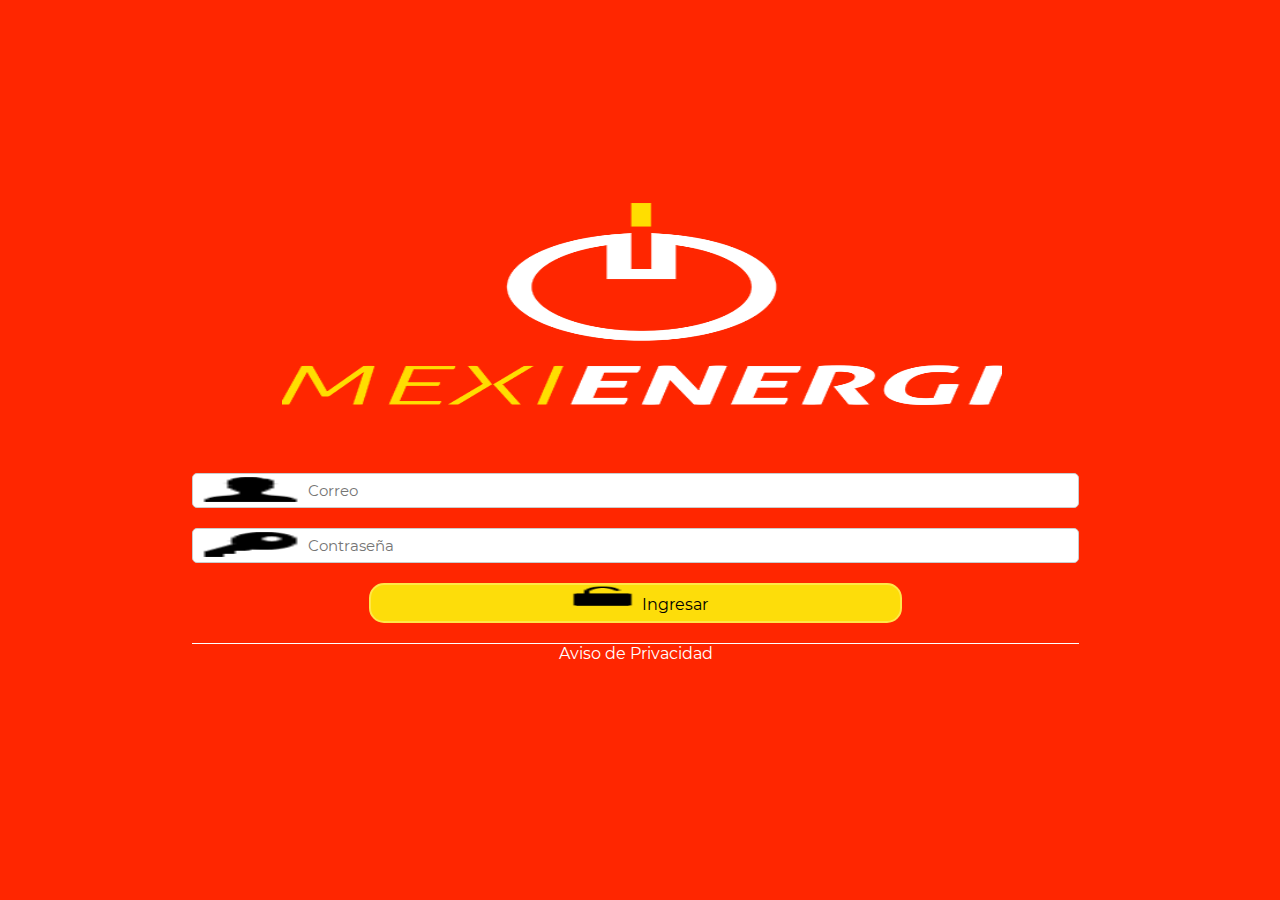
<file: index.html>
<html>
    <head>
        <meta charset="utf-8">
        <meta name="viewport" content="width=device-width">
        <link rel="stylesheet" type="text/css" href="css/estilo.css">
        <script src="js/funciones.js" ></script>
        <meta http-equiv="Content-Security-Policy: default-src 'self'; script-src 'self'; style-src 'self'; img-src data:; font-src 'self';">
    </head>
    <body>
      <div id="bg-negro" onclick="cerrar()"></div>
        <div id="modal"></div>
        <div class="pantalla-inicio">
            <div class="bg-logo">
                <div class="img-logo">
                    <img src="img/logo3.png" id="ilogo">
                </div>
            </div>
             <div class="bg-formu">
               <form onsubmit="return false" class="riz" id="formulario">
                   <div class="div1"></div>
                   <div class="div1"><input type="text" name="" placeholder="Correo" id="correo"></div>
                   <div class="div1"></div>

                   <div class="div1"><input type="password" name="" placeholder="Contraseña" id="contra"></div>
                   <div class="div1"></div>
                   <div class="div1"><button onclick="entrar(this.form)" style="color: black; display: flex; justify-content: center;" ><img style="width: 15%; height: 65%; display: flex; justify-content: center;" src="img/icon/unlock.png"><span style="margin-top: 2%; display: flex; justify-content: center;"> Ingresar</span></button></div>
                   <!-- <div class="div1"><button onclick="registrar()" style="color: white;">Registrar</button></div> -->
                   <div class="div1"></div>
                    <a href="http://www.mexienergi.com" target="_blank"> <div class="div1" style="color: white; border-top: 1px solid white;"> Aviso de Privacidad </div> </a>
               </form>

               <form onsubmit="return false" class="rde" id="formreg">
                   <div class="div1"></div>
                   <div class="div1">Solicita tu contraseña,<br>ingresando tu correo</div>
                   <div class="div1">Correo</div>
                   <div class="div1"><input type="text" name="" placeholder="ejemplo@mail.com" id="correo"></div>
                   <div class="div1"></div>
                   <div class="div1"><button onclick="conseguir(this.form)">Mandar</button></div>
                   <div class="div1"><button onclick="regresar()">Regresar</button></div>
               </form>
            </div>
            <!-- <div class="bg-dere">
                             <a href="http://www.mexienergi.com" target="_blank"> <div class="div1" style="text-align: center; align-items: center; color: white;">Para ver nuestro aviso de privacidad, visitanos en nuestra Web.</div> </a>
                         </div> -->             
        </div>
    </body>
</html>
</file>
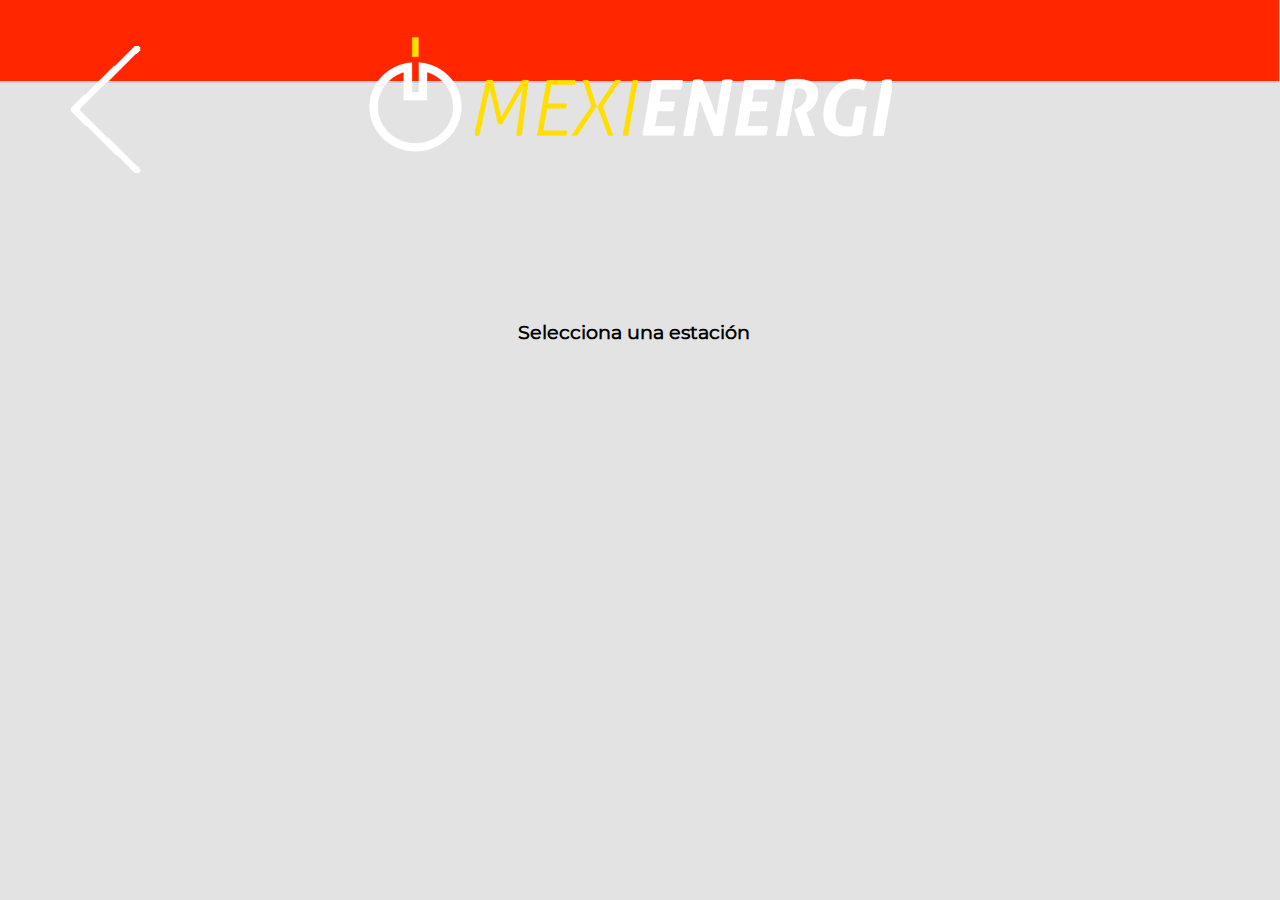
<file: corte.html>
<html>

<head>
    <meta charset="utf-8">
    <meta http-equiv="Content-Security-Policy: default-src 'self'; script-src 'self'; style-src 'self'; img-src data:; font-src 'self';">
    <meta name="viewport" content="width=device-width">
    <link rel="stylesheet" type="text/css" href="css/estilo.css">
    <script src="js/funciones.js"></script>
</head>

<body onload="mostrarcorte()">
    <!-- <div class="alerta"><h1 id="alertaContenido"> </h1> </div> -->
    <div id="bg-negros" onclick="cerrarms()"></div>    

    <div class="pantalla-bg">
        <div class="header">
            <div class="div6">
                <img src="img/icon/atras.png" style="width: 60%; height: 60%; margin-top: 22%;" onclick="pagina('inicio.html')">
            </div>
            <div class="div60">
                <img src="img/logo4.png" id="logo">
            </div>
            <div class="div6"></div>
        </div>

        <div class="div1" style="margin-top: 25%;"><h4>    Selecciona una estación</h4></div>

        <div class="menu-bg" id="menusta">
            <!-- <div class="divestacion">
                <div class="div80" style="background: red; margin-left: 10%;"> <div class="div1"><div class="div20" style="background:yellow;">Imagen</div><div class="div80" style="background:blue;">Estación</div></div> </div>                
            </div> -->
        </div>
        <!--<div class="footeru">
            <img src="img/pie_movil.png" class="foot">
        </div>-->
    </div>
</body>

</html>
</file>
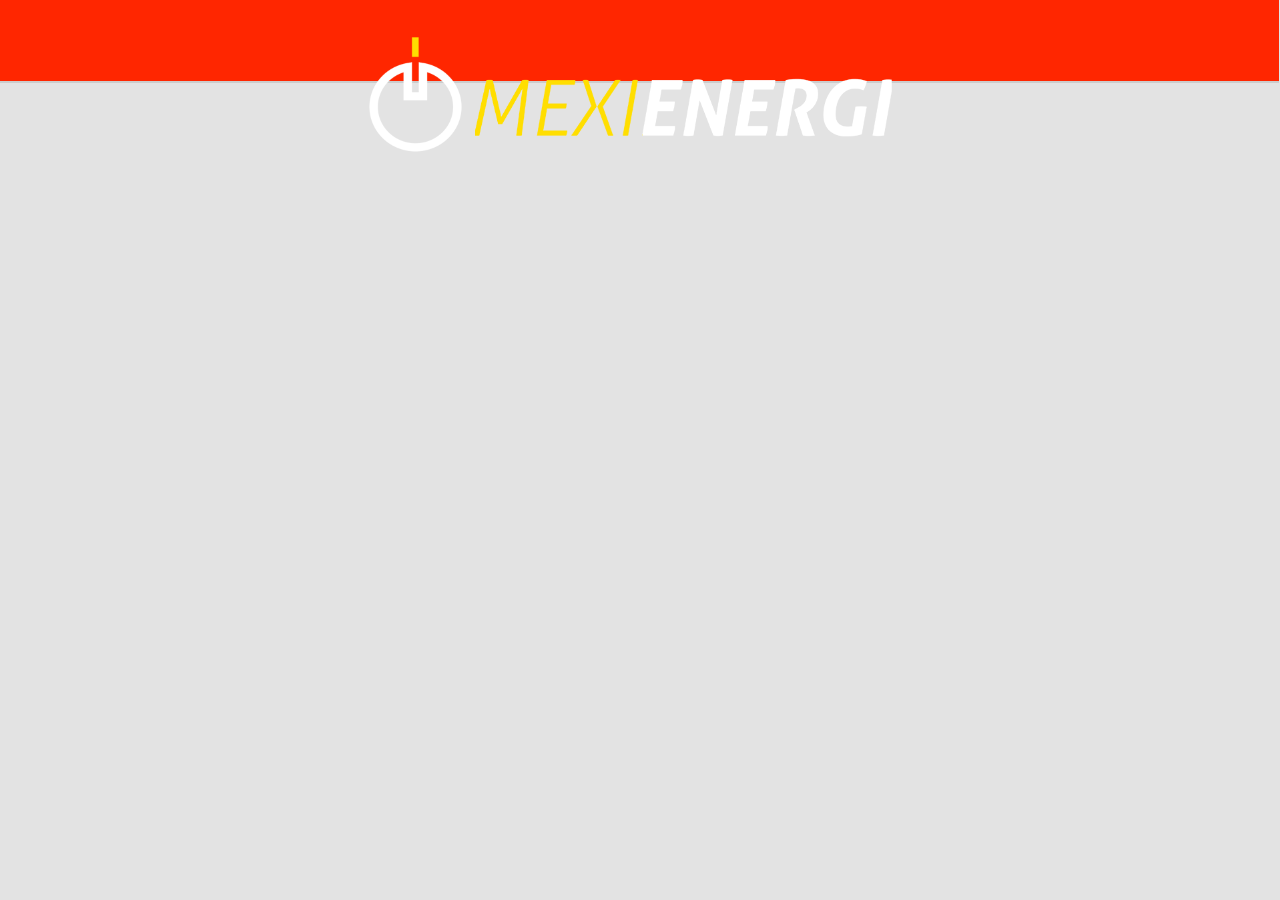
<file: inicio.html>
<html>

<head>
    <meta charset="utf-8">
    <meta http-equiv="Content-Security-Policy: default-src 'self'; script-src 'self'; style-src 'self'; img-src data:; font-src 'self';">
    <meta name="viewport" content="width=device-width">
    <link rel="stylesheet" type="text/css" href="css/estilo.css">
    <script src="js/funciones.js"></script>
    <!-- <script async defer src="https://maps.googleapis.com/maps/api/js?key=AIzaSyBSMBr3VrhTjzUOGe0kKcOyj7u-h5--fok&callback=initMap"
      type="text/javascript"></script> -->
</head>

<body onload="vald()">
    <div id="bg-negro" onclick="cerrar()"></div>
    <div id="modal"></div>
    <div class="pantalla-bg">
        <div class="header">
            <div class="div6"></div>
            <div class="div60">
                <img src="img/logo4.png" id="logo">
            </div>
            <div class="div6"></div>
        </div>

        <div class="div1 no" id="titulo" style="margin-top: 18%;"><h3>Selecciona una opción</h3></div>
        
        <div class="seccion-bg no" id="sem">
            <div class="divseccion" onclick="pagina('semaforo.html')" style="background-image: url(img/4.png); background-size: 100% 100%; background-repeat: no-repeat; background-position: center center">
            </div>
            <div class="divseccion" onclick="pagina('mapa.html')" style="background-image: url(img/2.png); background-size: 100% 100%; background-repeat: no-repeat; background-position: center center">
            </div>
            <a href="http://www.mexienergi.com" target="_blank"> <div class="divseccion" style="background-image: url(img/3.png); background-size: 100% 100%; background-repeat: no-repeat; background-position: center center">
            </div></a>
             <div class="divseccion" onclick="salir()" style="background-image: url(img/5.png); background-size: 100% 100%; background-repeat: no-repeat; background-position: center center">
            </div>
        </div>
        
        <div class="seccion-bg no" id="est">
            <div class="divseccion" onclick="pagina('corte.html')" style="background-image: url(img/1.png); background-size: 100% 100%; background-repeat: no-repeat; background-position: center center">
            </div>
            <div class="divseccion" onclick="pagina('mapa.html')" style="background-image: url(img/2.png); background-size: 100% 100%; background-repeat: no-repeat; background-position: center center">
            </div>
            <a href="http://www.mexienergi.com" target="_blank"> <div class="divseccion" style="background-image: url(img/3.png); background-size: 100% 100%; background-repeat: no-repeat; background-position: center center">
            </div> </a>
            <div class="divseccion" onclick="pagina('consolidado.html')" style="background-image: url(img/6.png); background-size: 100% 100%; background-repeat: no-repeat; background-position: center center">
            </div>
            <div class="divseccion" onclick="salir()" style="background-image: url(img/5.png); background-size: 100% 100%; background-repeat: no-repeat; background-position: center center">
            </div>
        </div>

        <div class="seccion-bg no" id="su">
            <div class="divseccion" onclick="pagina('semaforo.html')" style="background-image: url(img/4.png); background-size: 100% 100%; background-repeat: no-repeat; background-position: center center">
            </div>
            <div class="divseccion" onclick="pagina('corte.html')" style="background-image: url(img/1.png); background-size: 100% 100%; background-repeat: no-repeat; background-position: center center">
            </div>
            <div class="divseccion" onclick="pagina('mapa.html')" style="background-image: url(img/2.png); background-size: 100% 100%; background-repeat: no-repeat; background-position: center center">
            </div>
            <div class="divseccion" onclick="pagina('consolidado.html')" style="background-image: url(img/6.png); background-size: 100% 100%; background-repeat: no-repeat; background-position: center center">
            </div>
            <a href="http://www.mexienergi.com" target="_blank"> <div class="divseccion" style="background-image: url(img/3.png); background-size: 100% 100%; background-repeat: no-repeat; background-position: center center">
            </div> </a>
            <div class="divseccion" onclick="salir()" style="background-image: url(img/5.png); background-size: 100% 100%; background-repeat: no-repeat; background-position: center center">
            </div>
        </div>
        
        <div class="divusuario no" id="iuser">
            <img src="img/icon/userx.png" style="display: block; position: relative; opacity: .7; width: 50%; height: 70%; margin-left: 25%; margin-top: 11%;" id="">
        </div>
        <div class="div1 no" id="ititulo"><p style="font-size: 1.2em; color: #ff2600; display: flex; justify-content: center;">Consolidado</p></div>
        <div class="datoscon no" id="iconso">
            <div class="divtabla">
                
            </div>
            <div class="div1"></div><div class="div1"></div>
            <div class="div1"><div class="div2"><button style="background: #ba031d; border: 2px solid #ba031d;" onclick='salir()'>Salir</button></div><div class="div2"><button style="background: #005845; font-size: .9em; border: 2px solid #005845;" onclick='valida2()'>Menú Principal</button></div></div>
            <div class="div1"></div><div class="div1"></div><div class="div1"></div><div class="div1"></div>
        </div>
        
    </div>
</body>
</html>
</file>
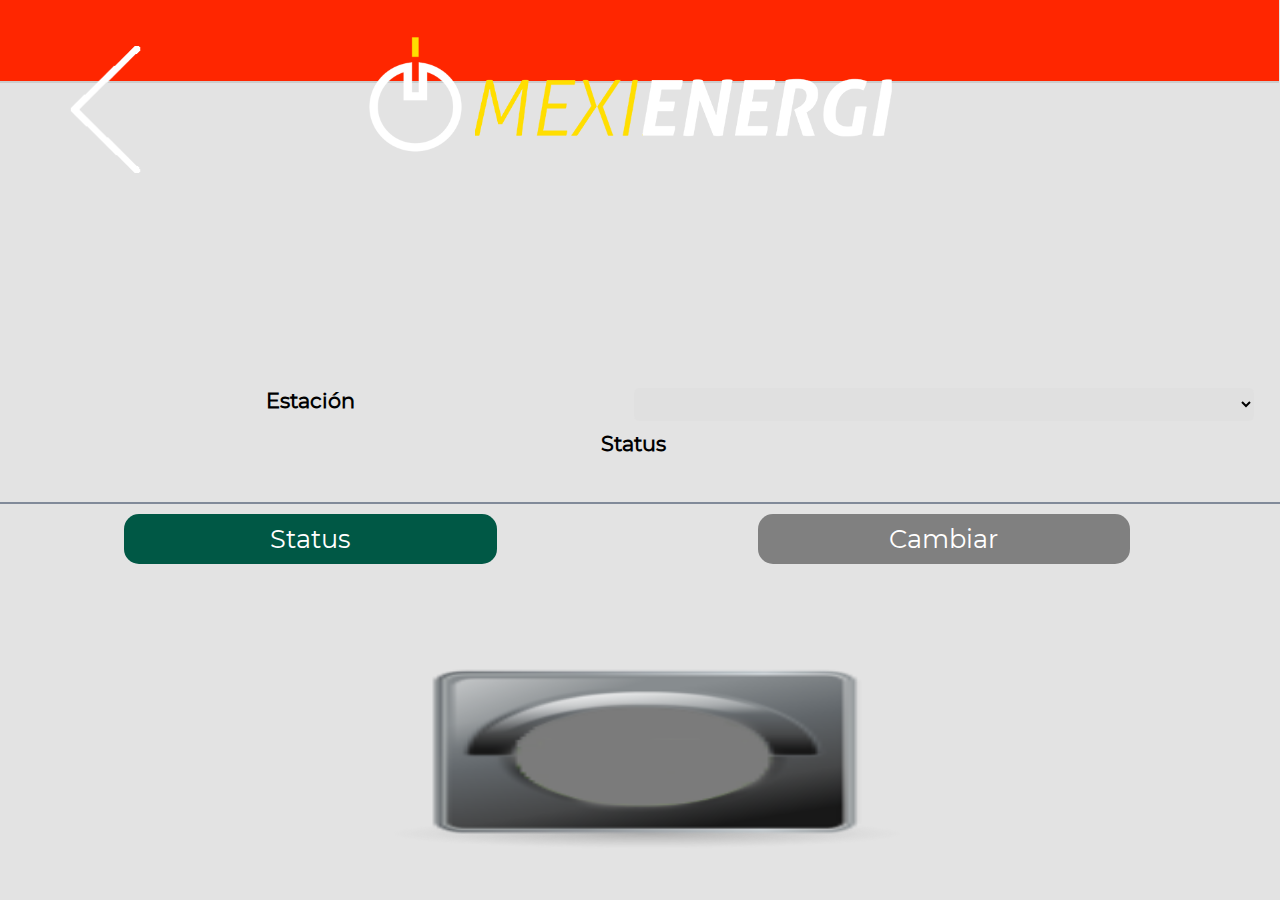
<file: semaforo.html>
<html>
<head>
    <meta charset="utf-8">
    <meta http-equiv="Content-Security-Policy: default-src 'self'; script-src 'self'; style-src 'self'; img-src data:; font-src 'self';">
    <meta name="viewport" content="width=device-width">
    <link rel="stylesheet" type="text/css" href="css/estilo.css">
    <link href="https://fonts.googleapis.com/css?family=Baloo" rel="stylesheet">
    <script src="js/funciones.js"></script>
</head>

<body onload="llenado()">
    <div id="bg-negro" onclick="cerrar()"></div>
    <div id="modal"></div>

    <div class="pantalla-bg">
        <div class="header">
            <div class="div6">
                <img src="img/icon/atras.png" style="width: 60%; height: 60%; margin-top: 22%;" onclick="pagina('inicio.html')">
            </div>
            <div class="div60">
                <img src="img/logo4.png" id="logo">
            </div>
            <div class="div6"></div>
        </div>
        <div class="banner2-bg" id="imagenb">
            <!-- <img src="img/surtidor.jpg" class="img-ban"> -->
        </div>
        <div class="estado">
            <form onsubmit="return false" id="formservi">
                <div class="estado1">
                    <div class="div1"></div>
                    <div class="div2"><p style="font-weight: bold;">Estación</p></div>
                    <div class="div2">
                        <select id="selec" onchange="reinicio()"></select>
                    </div>
                    <div class="div1">
                        <p id="dstado" style="font-weight: bold;">Status</p>
                    </div>
                </div>
                <div class="estado2">
                    <div class="div1"></div>
                    <div class="div2"><button onclick="enviarS(this.form)" id="estado">Status</button></div>
                    <div class="div2"><button style="background-color: grey; border: grey;" onclick="cambiarS(this.form)" disabled id="cambio">Cambiar</button></div>
                </div>
            </form>
        </div>
        <div class="boton-bg">
            <div class="img-bg" id="aboton">
                <img src="img/lightn.png" id="botono">
            </div>
        </div>
    </div>
</body>

</html>
</file>
<file: css/estilo.css>
/*
    Colores
    Base        
    Blancos     
    Negros      #000000 / 9,71,37 
    azules      
    rojos       #ff2600  / 255,38,0
    amarillos   #fddd0a / 253,221,10
    verdes      #005845 / 0, 88, 69
    
*/

@font-face {
    font-family: Monserrat;
    src: url(../fuente/Montserrat-Regular.ttf)
}

* {
    margin: 0px;
    padding: 0px;
    font-family: Monserrat, cursive;
    color: black;
}


/*============DIV====================*/

.div1,
.div2,
.div3,
.div4,
.div5,
.div6,
.div7,
.div8,
.div9,
.div10,
.div11,
.div12,
.divfooter,
.div20,
.div60,
.div30,
.div32,
.div40,
.div26,
.div75,
.div05,
.div80,
.div121 {
    float: left;
    margin-right: 1%;
    margin-bottom: 10px;
    box-sizing: border-box;
    display: flex;
    justify-content: center;
}

.div1 {
    width: 99%;
}

.div121 {
    width: 99%;
}

/*cambiar a 8.25%*/

.div2 {
    width: 48.5%;
}

.div3 {
    width: 32%;
}

.div4 {
    width: 24%;
}

.div5 {
    width: 19.8%;
}

.div6 {
    width: 16.5%;
}

.div7 {
    width: 14.14%;
}

.div8 {
    width: 12.37%;
}

.div9 {
    width: 11%;
}

.div10 {
    width: 9.9%;
}

.div11 {
    width: 9%;
}

.div12 {
    width: 8.25%;
}

.div30 {
    width: 28.5%;
}

.div32 {
    width: 32%;
}

.div20 {
    width: 20%;
}

.div26 {
    width: 25.4%;
}

.div40 {
    width: 38.5%;
}

.div60 {
    width: 58%;
}

.div70 {
    width: 68%;
}

.div75{
    width: 36.3%;
}

.div80 {
    width: 78%;
}

.div90 {
    width: 88%;
}

.div05{
    width: 5%;
}


/* .divfooter{ width: 18.8%; } */

h5 {
    color: black;
    font-size: .7em;
    margin: -2%;
}

h4 {
    color: black;
    font-size: 1.2em;
}

/*====================TAMAÑO DE LETRAS EN DIVS================*/
.div2>p {
    font-size: 1.3em;
}

#masgrande > p{
    font-size: 1.65em;
    margin-top: .1%;
}

.div3>p {
    font-size: 1.5em;
}

.div10>p {
    font-size: 1.5em;
}

.div40>p {
    font-size: 1.5em;
}

.div1>p {
    font-size: 1.3em;
}

.div80 > p{
    font-size: 2.5em;
    text-align: center;
    margin-top: 5%;
}


/*===============BUTTONS================*/

button {
    height: 40px;
    width: 60%;
    border: 2px solid #ffe748;
    border-radius: 15px;
    font-size: 1em;
    color: white;
    outline: none;
    background-color: #fddd0a;
}


/*===============INPUTS=================*/

input[type="text"],
input[type="password"] {
    float: left;
    height: 35px;
    width: 100%;
    font-size: 15px;
    font-weight: 200;
    box-sizing: border-box;
    border-radius: 5px;
    border: 1px solid #ccc;
    background: rgba(255, 255, 255, 1);
    padding: 5px;
    outline: none;
    transition-timing-function: linear;
    /*-webkit-transition: .5s all;*/
    color: rgba(0, 0, 0, 1);
}

input[type="date"] {
    float: left;
    height: 32px;
    width: 100%;
    font-size: 13px;
    font-weight: 200;
    box-sizing: border-box;
    border-radius: 5px;
    border: 1px solid #ccc;
    background: rgba(255, 255, 255, 1);
    padding: 5px;
    outline: none;
    transition-timing-function: linear;
    /*-webkit-transition: .5s all;*/
    color: rgba(0, 0, 0, 1);
}

select {
    background: rgba(205, 205, 205, .1);
    float: left;
    height: 33px;
    width: 100%;
    font-size: 15px;
    font-weight: 200;
    box-sizing: border-box;
    border-radius: 5px;
    border: none;
    padding: 5px;
    outline: none;
    transition-timing-function: linear;
    /*-webkit-transition: .5s all;*/
    color: rgba(0, 0, 0, 1);
}

select,
option {
    color: black;
}

/*no mostrar objeto*/
.nv {
    left: 360px;
    visibility: hidden !important;
    transition-timing-function: linear;
    /*-webkit-transition: all .5s;*/
}

.ver {
    left: 0px;
    visibility: visible !important;
    transition-timing-function: linear;
    /*-webkit-transition: all .5s;*/
}

.no{
    display: none;
}
.vis{
    display: block;
}


/*mostrar*/

.riz {
    left: 0px;
    visibility: visible !important;
    transition-timing-function: linear;
    /*-webkit-transition: all 2s;*/
    display: block;
}


/*Movimiento del registro*/

.rde {
    left: 360px;
    visibility: hidden !important;
    transition-timing-function: linear;
    /*-webkit-transition: all 2S;*/
    display: none;
}


/*Movimiento del registro*/


/*=============FOOTER===================*/

.footer {
    background: rgba(123, 123, 123, .3);
    width: 100%;
    height: 10%;
    top: 92%;
    position: fixed;
    float: left;
    border-top: 1px solid rgba(4, 148, 68, .4);
}

.icon-foot {
    /* background-color: black; */
    width: 65%;
    height: 100%;
    position: relative;
    top: 33%;
}

.icon-foot>img {
    width: 50%;
    /*se cambio*/
    max-width: 65%;
    height: 40%;
    margin-top: 10%;
    margin-left: 20%;
    /* se agrego*/
}

.footeru {
    background: blue;
    width: 100%;
    height: 10%;
    position: fixed;
    top: 90%;
    float: left;
}

.foot {
    width: 100%;
    height: 100%;
    position: relative;
    float: left;
}


/*=============HEADER===================*/

/* .headeresta {
    width: 99.9%;
    height: 9%;
    position: fixed;
    float: left;
    background: transparent;
} */

.header {
    width: 99.9%;
    height: 9%;
    position: absolute;
    float: left;
    border-bottom: 2px solid #ccc;
    background: rgba(255,38,0,1);
}

#logo {
    width: 72%;
    height: 70%;
    position: relative;
    margin-top: 4%;
    margin-left: 10%;
    float: left;
}

#base {
    width: 100%;
    height: 100%;
    position: relative;
    /* margin-top: 4%; */
    float: left;
}

#sesion {
    width: 70%;
    /*se cambio*/
    max-width: 75%;
    height: 80%;
    margin-top: 40%;
}

#csesion {
    width: 70% !important;
    height: 70% !important;
    background: transparent;
    border: none;
    outline: none;
    border-radius: 50%;
    text-align: center;
    position: relative;
    /* left: calc(75% - 10px); */
}

#atras {
    width: 70% !important;
    height: 70% !important;
    background: transparent;
    border: none;
    outline: none;
    border-radius: 50%;
    text-align: center;
    position: relative;
}

#back {
    width: 70%;
    /*se cambio*/
    max-width: 75%;
    height: 70%;
    margin-top: 50%;
}


/*============base=====================*/

.pantalla-bg {
    background-color: rgba(227,227,227,1);
    /*background-image: url(../img/back1.png);*/
    background-size: 100% 100%;
    background-repeat: no-repeat;
    width: 100%;
    height: 100%;
    /*Le damos un position relative para que el contenido no se 
    desmaquete cuando salga el teclado*/
    position: relative;
    /*Permitimos el scroll vertical para cuando salga el teclado.*/
    overflow-y: scroll;
    overflow-x: hidden;
}


/* ========== modal =============*/

#bg-negro {
    width: 100%;
    height: 100%;
    float: left;
    position: fixed;
    background: rgba(0, 0, 0, .5);
    z-index: 999999999;
    transition-timing-function: linear;
    /*-webkit-transition: .1s all;*/
    opacity: 0;
    visibility: hidden;
}

#modal {
    float: left;
    position: fixed;
    background: #fff;
    z-index: 999999999999;
    border-radius: 2px;
    top: 50%;
    margin-top: -100px;
    box-shadow: 0px 5px 20px 2px rgba(0, 0, 0, .5);
    transition-timing-function: linear;
    /*-webkit-transition: .2s all;*/
    opacity: 0;
    visibility: hidden;
    /*transition-timing-function: linear;
    -webkit-transform: scale(.9);*/
    width: 200px;
    left: 50%;
    overflow: hidden;
}

#modal>h1 {
    text-align: center;
    font-size: 20px;
    font-weight: 400;
    color: #34495e;
    margin-top: 20px;
    margin-bottom: 20px;
}

#modal>p {
    color: #6f7a8c;
    width: 80%;
    float: left;
    margin-left: 10%;
    margin-top: 20px;
    margin-bottom: 40px;
    text-align: center;
}

.chico {
    width: 300px !important;
    margin-left: -150px;
}

.verModal {
    visibility: visible !important;
    opacity: 1 !important;
    -webkit-transform: scale(1) !important;
}

.grande {
    width: 600px !important;
    margin-left: -300px;
}

/*============menu==============*/
#bg-negros {
    width: 100%;
    height: 100%;
    float: left;
    position: fixed;
    /* background: rgba(0, 0, 0, .5); */
    z-index: 999999999;
    -webkit-transition: .1s all;
    opacity: 0;
    visibility: hidden;
}

.derecho {
    width: 50% !important;
    /* margin-left: -50%; */
}

#modals {
    float: left;
    position: fixed;
    background: rgba(255,38,0,1);
    z-index: 999999999999;
    /* border-radius: 2px; */
    top: 9%;
    /* margin-top: -100px; */
    -webkit-transition: .2s all;
    opacity: 0;
    visibility: hidden;
    -webkit-transform: scale(.9);
    width: 200px;
    height: 100%;
    /* left: 50%; */
    overflow: hidden;
}

/* #modals > h1 {
    text-align: center;
    font-size: 20px;
    font-weight: 400;
    color: #34495e;
    margin-top: 20px;
    margin-bottom: 20px;
} */

#modals>p {
    color: #6f7a8c;
    width: 80%;
    float: left;
    margin-left: 10%;
    margin-top: 20px;
    margin-bottom: 40px;
    text-align: center;
}


/* ===========index.php=========*/

.pantalla-inicio {
    /*  background-image: url('../img/fondo1.jpg');    
   background-size: cover;
   background-repeat: no-repeat;
   background-position: center center; */
    background: #ff2600;/*255,38,0*/
    width: 100%;
    height: 100%;
    /*Le damos un position relative para que el contenido no se 
    desmaquete cuando salga el teclado*/
    position: relative;
    /*Permitimos el scroll vertical para cuando salga el teclado.*/
    overflow-y: scroll;
}

.bg-logo {
    width: 100%;
    height: 50%;
    position: absolute;
    float: left;
}

.img-logo {
    /* background-color: blue; */
    width: 75%;
    height: 55%;
    max-height: 45%;
    position: relative;
    top: 45%;
    left: 22%;
}

#ilogo {
    width: 75%;
    height: 100%;
    max-height: 160%;
}

.bg-formu {
    width: 100%;
    height: 50%;
    position: absolute;
    float: left;
    top: 50%;
}

#formulario {
    width: 70%;
    height: 70%;
    position: absolute;
    margin-left: 15%;
    float: left;
    margin-top: 1%;
}

#formreg {
    width: 70%;
    height: 70%;
    position: absolute;
    margin-left: 15%;
    float: left;
    margin-top: 1%;
}
.bg-dere{
    /* background: black; */
    width: 100%;
    height: 10%;
    position: fixed;
    top: 90%;
    float: left;
}

input#correo{
    background-image: url(../img/icon/user.png);
    background-repeat: no-repeat;
    background-size: 13% 95%;
    padding-left: 13%;
}

input#contra{
    background-image: url(../img/icon/key.png);
    background-repeat: no-repeat;
    background-size: 13% 95%;
    padding-left: 13%;
}

/* ============semaforo.html=======*/

.banner2-bg {
    /* background-color: red; */
    width: 100%;
    height: 30%;
    position: absolute;
    /* top: .5%; */
    float: left;
    top: 12%;
}

.img-ban {
    width: 99%;
    height: 95%;
    position: relative;
    float: left;
    margin-left: .5%;
    margin-top: 2%;
    border-radius: 10px;

}

.estado {    
    width: 100%;
    height: 25%;
    top: 42%;
    position: absolute;
    float: left;    
}

.estado1{
    width: 100%;
    height: 55%;
    position: relative;
    float: left;
    border-bottom: 2px solid rgba(64,78,103,.6);
}
.estado2{
    width: 100%;
    height: 45%;
    position: relative;
    float: left;
}

#estado{
    height: 50px;
    font-size: 1.6em;
    background: #005845;
    border:#005845;;
}
#cambio{
    height: 50px;
    font-size: 1.6em;
}

.boton-bg {
    /* background-color: yellow; */
    width: 100%;
    height: 28%;
    top: 72%;
    position: absolute;
    float: left;
}

.img-bg {
    width: 65%;
    height: 100%;
    margin-left: 18%;
    /* background-color: rgba(153,153,153,.3); */
    position: relative;
}

.img-bg>img {
    width: 67%;
    height: 85%;
    max-width: 70%;
    max-height: 90%;
    background: transparent;
    margin-left: 16%;
}


/*============corte.html=============*/

.liston {
    background:rgba(250,242,11,.8);
    width: 100%;
    height: 7%;
    position: absolute;
    top: 13%;
}

.menu-bg {
    /*background: red;*/
    width: 100%;
    height: 68%;
    position: absolute;
    top: 21%;
}

.divestacion {
    /* background: blue; */
    width: 100%;
    height: 12%;
    margin-top: 1%;
    position: relative;
    float: left;
}

#proxsta{
    background: red;
}

#iconesta{
    width: 99%;
    height: 90%;
    position: relative;
    margin-top: 4%
}

.divrenglon {
    /*background: blue;*/
    width: 99%;
    height: 5%;
    margin-left: 1%;
    margin-top: 2%;
    position: relative;
    float: left;
}

.img-icon {
    width: 99%;
    height: 85%;
    margin-left: 0%;
    margin-top: 2%;
    position: relative;
    float: left;
    border-radius: 19px;
}

/*============estacion.html=============*/
.imagensta{
    width: 100%;
    height: 41%;
    position:absolute;
    float: left;
    top: 9%;
}
.datosta{
    width: 100%;
    height: 43%;
    position: absolute;
    float: left;
    overflow-y: scroll;
    overflow-x: hidden;
    top: 57%;
}
.menusta{
    width: 80%;
    height: 4%;
    position: absolute;
    /* background: rgba(245,247,250,1); */
    float: left;
    box-sizing: border-box;
    display: flex;
    justify-content: center;
    top: 53%;
    left: 9%;
}

.imgm{
    width: 35%;
    height: 90%;
    position: relative;
    margin-top: 2%;
}
.imgms{
    width: 35%;
    height: 80%;
    position: relative;
    margin-top: 7%;
}

.datosfin{
    width: 100%;
    height: 100%;
    float: left;
    position: absolute;
    overflow-y: scroll;
    overflow-x: none;
}

#iconbuscar{
    width: 95%;
    height: 100%;
}

#btnfecha{
    border: 2px solid transparent;
    background: transparent;
    margin-top: -10%;
}

#bote {
    width: 32px;
    height: 32px;
    position: relative;
    float: left;
}

/*=============================inicio.html===================*/
.seccion-bg {
    /*background: red;*/
    width: 100%;
    height: 70%;
    position: absolute;
    top: 15%;
}

.divseccion {
    /* background: blue; */
    width: 80%;
    height: 15%;
    margin-top: 7%;
    position: relative;
    float: left;
    margin-left: 10%;
}

#iconsecc{
    width: 90%;
    height: 80%;
    position: relative;
    margin-top: 4%
}

/*======================CONSOLIDADO-INICIO.HMTL===========*/
.divusuario{
    width: 100%;
    height: 40%;
    position: relative;
    float: left;
    margin-top: 16%;
    /*background: blue;*/
}

.datoscon{
    width: 100%;
    height: 50%;
    float: left;
    position: relative;
    /*background: green;*/
}

#esta{
    margin-bottom: 3px;
}


/*======================mapa.html=========================*/
.mapa{
    width: 100%;
    height: 91%;
    position: absolute;
    float: left;
    top: 9%;
    /*background: red;*/
}

.infomap{
    width: 100%;
    height: 18%;
    position: fixed;
    background: #ff2600;
    margin-top: 18%;
    border-radius: 10px;
    color: white;
    display: none;
}
</file>
